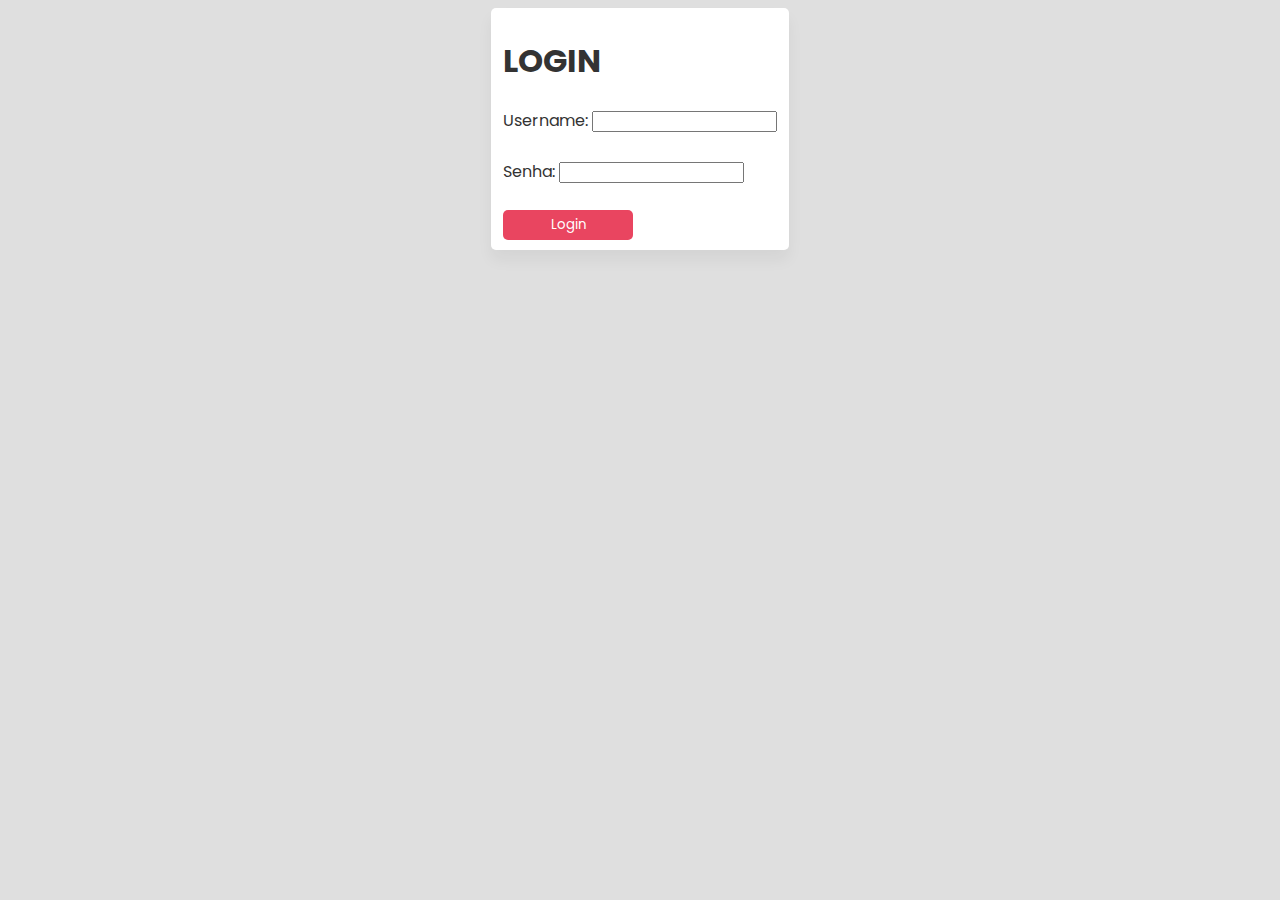
<file: index.html>
<!DOCTYPE html>
<html lang="en">
<head>
    <meta charset="UTF-8">
    <meta name="viewport" content="width=device-width, initial-scale=1.0">
    <title>Login</title>
    <link href="https://fonts.googleapis.com/css2?family=Poppins:wght@300;500&display=swap" rel="stylesheet">
    <link rel="stylesheet" href="style.css">
</head>
<body>
    <form action="login.php" method="post">
        <fieldset>
            <h1>LOGIN</h1>

    <label>Username: </label>
    <input type="text" name="nome"><br><br>

    <label>Senha: </label>
    <input type="password" name="senha"><br><br>

    <button type="submit">Login</button>
        </fieldset>
        
    </form>
</body>
</html>
</file>
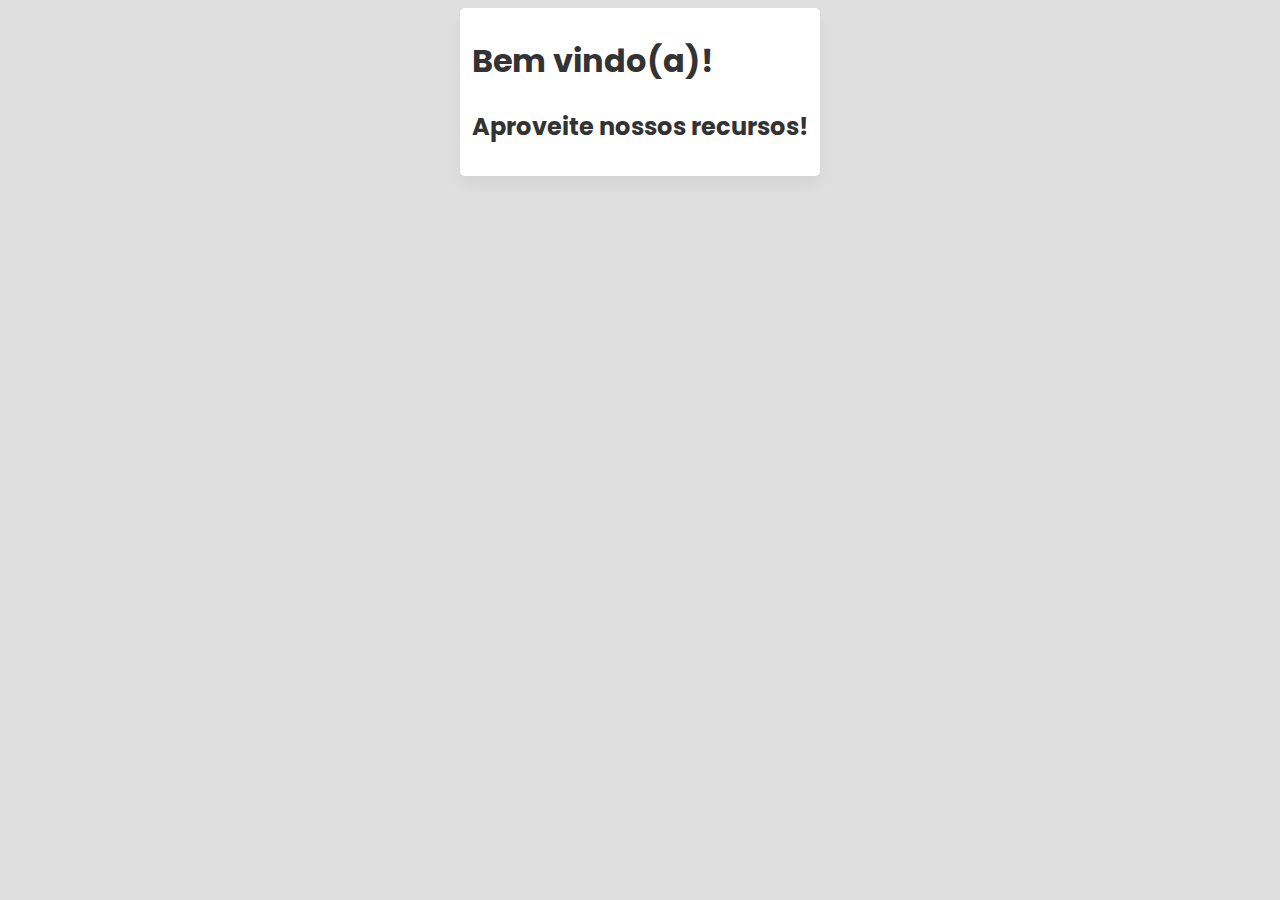
<file: home.html>
<!DOCTYPE html>
<html lang="en">
<head>
    <meta charset="UTF-8">
    <meta name="viewport" content="width=device-width, initial-scale=1.0">
    <title>HOME</title>
    <link href="https://fonts.googleapis.com/css2?family=Poppins:wght@300;500&display=swap" rel="stylesheet">
    <link rel="stylesheet" href="style.css">
</head>
<body>
    <fieldset>
        <h1>Bem vindo(a)!</h1>

    <h2>Aproveite nossos recursos!</h2>
    </fieldset>
    
</body>
</html>
</file>
<file: style.css>
body {
    font-family: 'Poppins', sans-serif;
    background-color: #f2f5f9;
    color: #333;
    line-height: 1.6;
    display: flex;
    flex-direction: column;
    align-items: center;
    background-color: rgb(223, 223, 223);
}

fieldset {
    align-items: center;
    justify-content: center;
    flex-direction: column;
    max-width: 350px;
    border-radius: 5px;
    border-color: white;
    background-color: white;
    text-align: left;
    border-style: none;
    box-shadow: 0 10px 15px rgba(0, 0, 0, 0.05);}

button {
    color: white;
    background-color:#e94560;
    border-radius: 5px;
    border-style: hidden;
    width: 130px;
    height: 30px;
    transition: 0.3s ease;
    font-family: 'Poppins', sans-serif;
    
}
button:hover {
    background-color: #ff8fa2;
}

button a {
    color: white; 
    text-decoration: none; 
    transition: 0.3s ease
}
footer{
    background-color: white;
    color: black;
    border-style:groove;
    text-align: center;
    padding: 30px;
    position: relative;
    width: 100%;
}
 .container {
    display: flex;
    flex-direction: column;
    gap: 10px;
    align-items: center; 
}

table{
    background-color: white;
    border-radius: 8px;
    border: none;
    padding: 30px;
    box-shadow: 0 2px 10px rgba(0, 0, 0, 0.1);
}
td{
    border-style:groove;
    border-radius: 3px;
}
</file>
